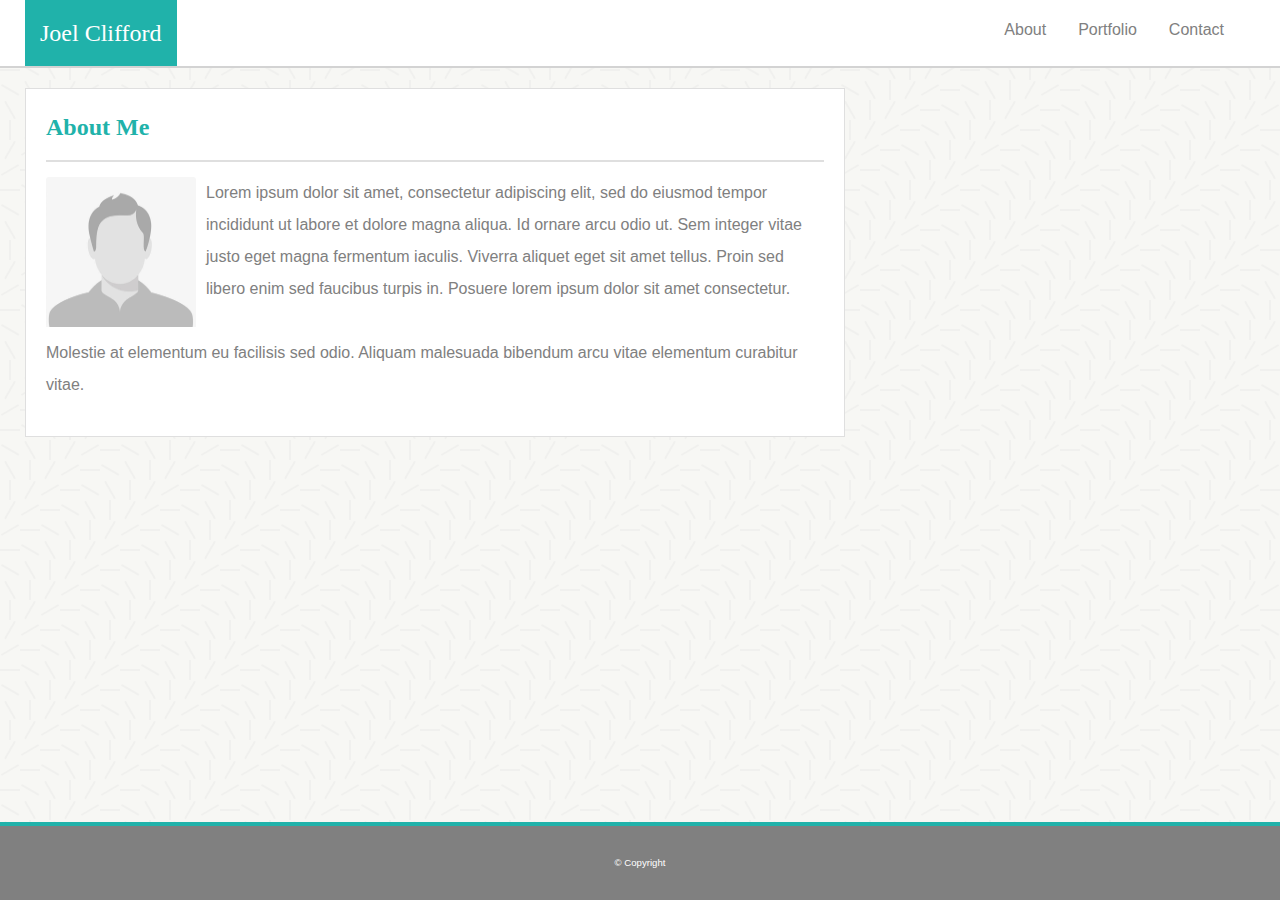
<file: index.html>
<!DOCTYPE html>
<html lang="en">

<head>

    <meta name="viewport" content="width=device-width, initial-scale=1">
    <link rel="stylesheet" href="./assets/css/reset.css">
    <link rel="stylesheet" href="https://stackpath.bootstrapcdn.com/bootstrap/4.4.1/css/bootstrap.min.css" integrity="sha384-Vkoo8x4CGsO3+Hhxv8T/Q5PaXtkKtu6ug5TOeNV6gBiFeWPGFN9MuhOf23Q9Ifjh" crossorigin="anonymous">
    <link rel="stylesheet" href="./assets/css/style.css">

</head>

<body>

    <div class="container-fluid">

            <div class="row header">

                <div class="col-md-auto brand">
                    Joel Clifford
                </div>

                <div class="col align-self-end">
                    <ul class="header-links">
                        <li class="nav-item">
                            <a class="nav-link" href="index.html">About</a>
                        </li>
                        <li class="nav-item">
                            <a class="nav-link" href="portfolio.html">Portfolio</a>
                        </li>
                        <li class="nav-item">
                            <a class="nav-link" href="contact.html">Contact</a>
                        </li>
                    </ul>
                </div>
            </div>  

        <div class="row main">
            <div class="col-md-8 card-col">
                <div class="card">
                    <div class="card-header">About Me</div>
                    <div class="card-body">
                        <img class="card-img-top" src="./assets/images/placeholder-index.jpg" alt="Card image cap">
                        <p class="card-text">
                            Lorem ipsum dolor sit amet, consectetur adipiscing elit, sed do eiusmod tempor incididunt ut labore et dolore magna aliqua. 
                            Id ornare arcu odio ut. Sem integer vitae justo eget magna fermentum iaculis. Viverra aliquet eget sit amet tellus. 
                            Proin sed libero enim sed faucibus turpis in. Posuere lorem ipsum dolor sit amet consectetur. 
                            <br><br>
                            Molestie at elementum eu facilisis sed odio. Aliquam malesuada bibendum arcu vitae elementum curabitur vitae.

                        </div>
            </div>
        </div>
    </div>

    <footer class="footer">© Copyright</div>

    </div>  

</body>

</html>
</file>
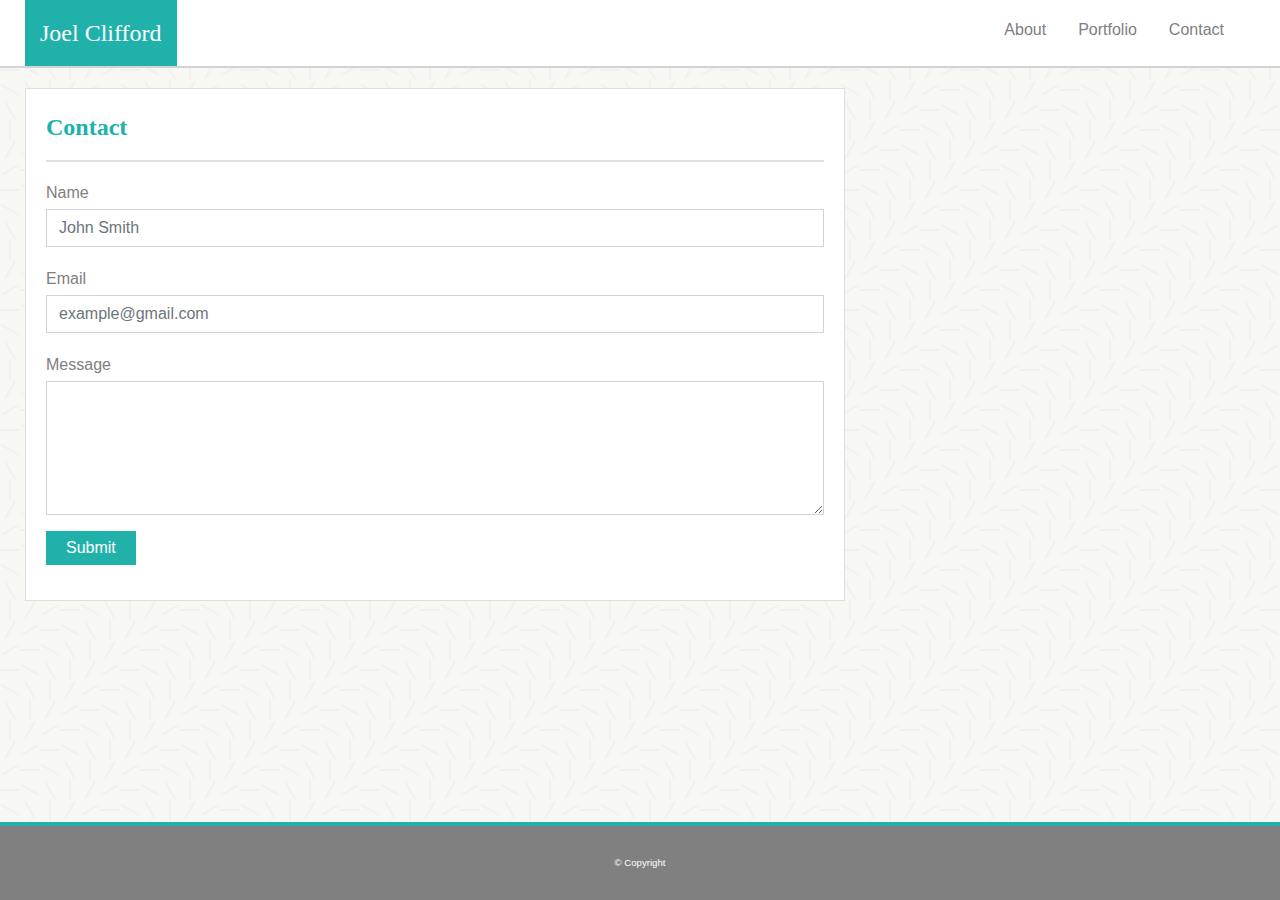
<file: contact.html>
<!DOCTYPE html>
<html lang="en">

<head>

    <meta name="viewport" content="width=device-width, initial-scale=1">
    <link rel="stylesheet" href="./assets/css/reset.css">
    <link rel="stylesheet" href="https://stackpath.bootstrapcdn.com/bootstrap/4.4.1/css/bootstrap.min.css" integrity="sha384-Vkoo8x4CGsO3+Hhxv8T/Q5PaXtkKtu6ug5TOeNV6gBiFeWPGFN9MuhOf23Q9Ifjh" crossorigin="anonymous">
    <link rel="stylesheet" href="./assets/css/style.css">

</head>

<body>

    <div class="container-fluid">

            <div class="row header">

                <div class="col-md-auto brand">
                    Joel Clifford
                </div>

                <div class="col align-self-end">
                    <ul class="header-links">
                        <li class="nav-item">
                            <a class="nav-link" href="index.html">About</a>
                        </li>
                        <li class="nav-item">
                            <a class="nav-link" href="portfolio.html">Portfolio</a>
                        </li>
                        <li class="nav-item">
                            <a class="nav-link" href="contact.html">Contact</a>
                        </li>
                    </ul>
                </div>
            </div>  

        <div class="row main">
            <div class="col-md-8 card-col">
                <div class="card">
                    <div class="card-header">Contact</div>
                    <div class="card-body">
                    
                        <div class="form-group">
                            <label>Name</label>
                            <input class="form-control" placeholder="John Smith">
                        </div>

                        <div class="form-group">
                            <label>Email</label>
                            <input class="form-control" placeholder="example@gmail.com">
                        </div>

                        <div class="form-group">
                            <label>Message</label>
                            <textarea class="form-control" rows="5"></textarea>
                        </div>

                        <button class="btn btn-primary">Submit</button>

                    </div>
            </div>
        </div>
    </div>

    <footer class="footer">© Copyright</div>
        
    </div>  


</body>

</html>
</file>
<file: assets/css/style.css>
body{
    color: gray;
    background-color: #f7f7f4;
    background-image: url("data:image/svg+xml,%3Csvg width='120' height='120' viewBox='0 0 120 120' xmlns='http://www.w3.org/2000/svg'%3E%3Cpath d='M9 0h2v20H9V0zm25.134.84l1.732 1-10 17.32-1.732-1 10-17.32zm-20 20l1.732 1-10 17.32-1.732-1 10-17.32zM58.16 4.134l1 1.732-17.32 10-1-1.732 17.32-10zm-40 40l1 1.732-17.32 10-1-1.732 17.32-10zM80 9v2H60V9h20zM20 69v2H0v-2h20zm79.32-55l-1 1.732-17.32-10L82 4l17.32 10zm-80 80l-1 1.732-17.32-10L2 84l17.32 10zm96.546-75.84l-1.732 1-10-17.32 1.732-1 10 17.32zm-100 100l-1.732 1-10-17.32 1.732-1 10 17.32zM38.16 24.134l1 1.732-17.32 10-1-1.732 17.32-10zM60 29v2H40v-2h20zm19.32 5l-1 1.732-17.32-10L62 24l17.32 10zm16.546 4.16l-1.732 1-10-17.32 1.732-1 10 17.32zM111 40h-2V20h2v20zm3.134.84l1.732 1-10 17.32-1.732-1 10-17.32zM40 49v2H20v-2h20zm19.32 5l-1 1.732-17.32-10L42 44l17.32 10zm16.546 4.16l-1.732 1-10-17.32 1.732-1 10 17.32zM91 60h-2V40h2v20zm3.134.84l1.732 1-10 17.32-1.732-1 10-17.32zm24.026 3.294l1 1.732-17.32 10-1-1.732 17.32-10zM39.32 74l-1 1.732-17.32-10L22 64l17.32 10zm16.546 4.16l-1.732 1-10-17.32 1.732-1 10 17.32zM71 80h-2V60h2v20zm3.134.84l1.732 1-10 17.32-1.732-1 10-17.32zm24.026 3.294l1 1.732-17.32 10-1-1.732 17.32-10zM120 89v2h-20v-2h20zm-84.134 9.16l-1.732 1-10-17.32 1.732-1 10 17.32zM51 100h-2V80h2v20zm3.134.84l1.732 1-10 17.32-1.732-1 10-17.32zm24.026 3.294l1 1.732-17.32 10-1-1.732 17.32-10zM100 109v2H80v-2h20zm19.32 5l-1 1.732-17.32-10 1-1.732 17.32 10zM31 120h-2v-20h2v20z' fill='%23cacac8' fill-opacity='0.15' fill-rule='evenodd'/%3E%3C/svg%3E");
}

a{
    flood-color: gray;
    text-decoration: none;
}

.header{
    padding: 0 2%;
    background-color: white;
    border-style: solid;
    border-width: 0 0 2px 0;
    border-color: lightgray;
    margin-bottom: 20px;
}

.brand{
    font-family: Cambria, Cochin, Georgia, Times, 'Times New Roman', serif;
    font-size: 1.5rem;
    text-align: center;
    background-color:lightseagreen;
    color: white;
    padding: 15px;
}

.header-links{
    padding-top: 10px;
    float: right;
}

.nav-item{
    float: left;
}

.nav-link{
    text-align: center;
    color: gray;
}

.nav-link:hover{
    color: lightseagreen;   
}

.main 
{
    padding: 0 2%;
    padding-bottom: 100px;
}

.divider-right{
    border-width: 0 0 0 1px;
    border-style: solid;
    border-color: lightgray;
}

.card-col{
    padding: 0 0 10px 0;
}

.card{
    padding: 20px 0;
    border-radius: 0;
}

.card-header{
    font-family: Cambria, Cochin, Georgia, Times, 'Times New Roman', serif;
    margin: 0 20px;
    padding: 0 0 15px 0;
    color: lightseagreen;
    font-weight: bold;
    border-width: 2px;
    font-size: 1.5rem;
    background: white;
}

.card-body{
    line-height: 2;
    padding: 15px 20px;
}

.card-img-top{
    float: left;
    height: 150px;
    width: 150px;
    margin-right: 10px;
    margin-bottom: 10px;
}

.card-text{
    display: inline;
    margin: 0;
}

.footer{
    position: fixed;
    bottom: 0;
    left:0;
    width: 100%;
    padding: 30px;
    text-align: center;
    background-color: gray;
    color: white;
    border-style: solid;
    font-size: 0.6rem;
    border-width: 4px 0 0 0;
    border-color: lightseagreen;
}


/* Portfolio-specific Styling */

.no-padding{
    margin: 0;
    padding: 0;
}

.portfolio-thumbnail{
    margin: 20px 0 10px 0;
    align-content: center;
    width:100%;
    height: 350px;
}

.portfolio-image{
    object-fit: cover;
    width: 100%;
    height: 100%;
}

.portfolio-label{
    display: block;
    width: 100%;
    position: relative;
    font-size: 1.1rem;
    bottom: 60px;
    padding: 5px;
    background-color: lightseagreen;
    color:  white;
    font-family: Cambria, Cochin, Georgia, Times, 'Times New Roman', serif;
    text-align: center;
}


/* Contact-specific Styling  */

label 
{
    margin-bottom: 0;
    padding-bottom: 0;
}

.form-control{
    border-radius: 0;
}

.btn{
    border-radius: 0;
}

.btn-primary{
    background-color: lightseagreen;
    border-width: 0;
    padding: 5px 20px;
}


/* Media Queries  */

@media only screen and (max-width: 767px) {
    
    .header{
        padding: 0;
    }
    
    .header-links {
        width: 100%;
    }

    .nav-item{
        width: 33.3%;
    }
  }
</file>
